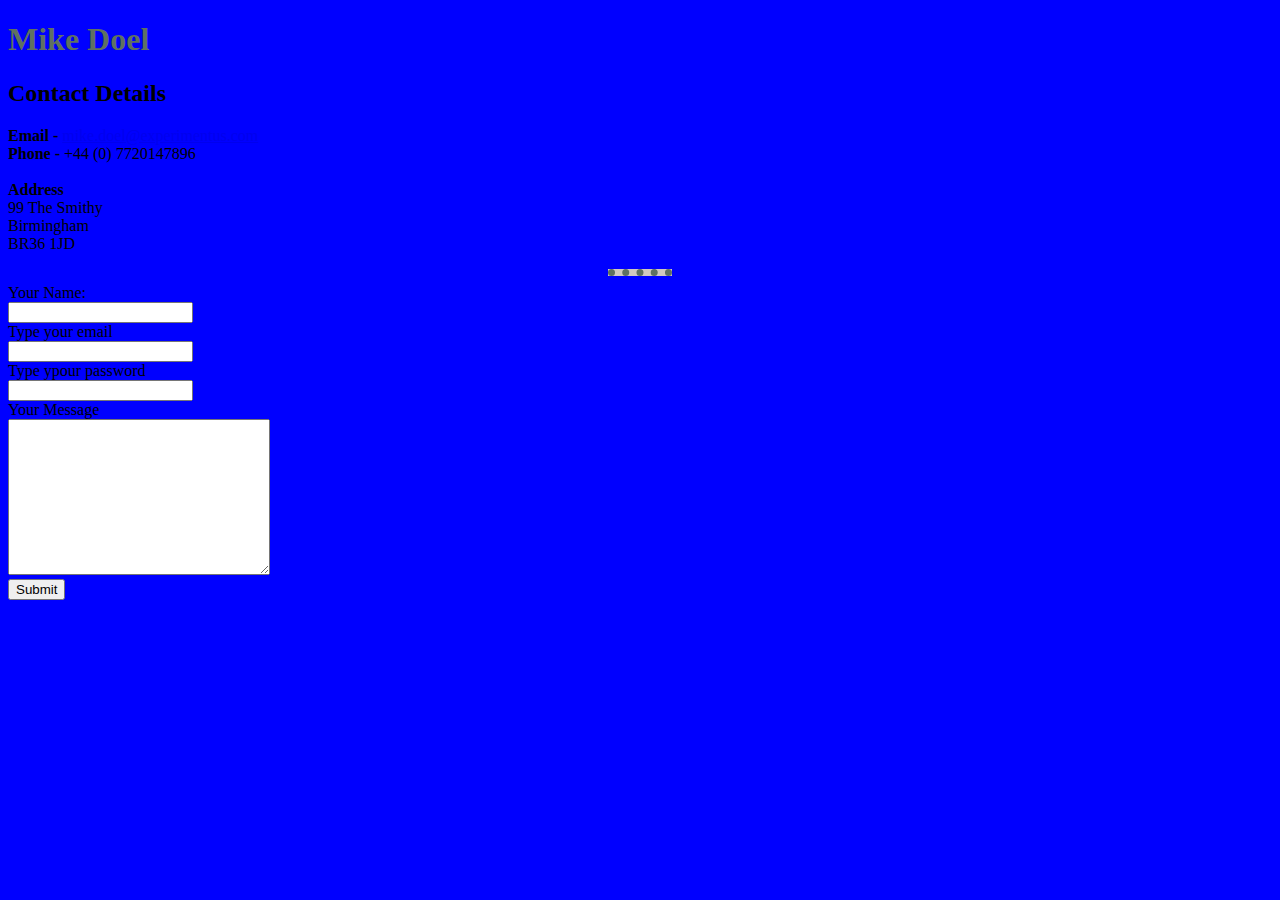
<file: contactme.html>
<!DOCTYPE html>
<html lang="en" dir="ltr">
<link rel="stylesheet" href="css/styles.css">
  <head>
    <meta charset="utf-8">
    <title>My Details</title>
  </head>
  <body>
    <h1>Mike Doel</h1>
    <h2>Contact Details</h2>
    <p>
      <strong>Email - </strong><a href= "mike.doel@experimentus.com">mike.doel@experimentus.com</a><br><strong>Phone - </strong>+44 (0) 7720147896
      <br><br><strong>Address</strong><br>99 The Smithy <br>Birmingham <br>BR36 1JD
    </p>
    <hr>
    <form action="mailto:info@mike.doel@outlook.com" method="post" enctype="text/plain">
      <label>Your Name:</label><br>
      <input type="text" name="Your Name" value=""><br>
      <label>Type your email</label><br>
      <input type="email" name="Your Email" value=""><br>
      <label>Type ypour password</label><br>
      <input type="password" name="Password" value=""><br>
      <label>Your Message</label><br>
      <textarea name="name" rows="10" cols="30"></textarea><br>
      <input type="submit" name="" >
    </form>
  </body>
</html>
</file>
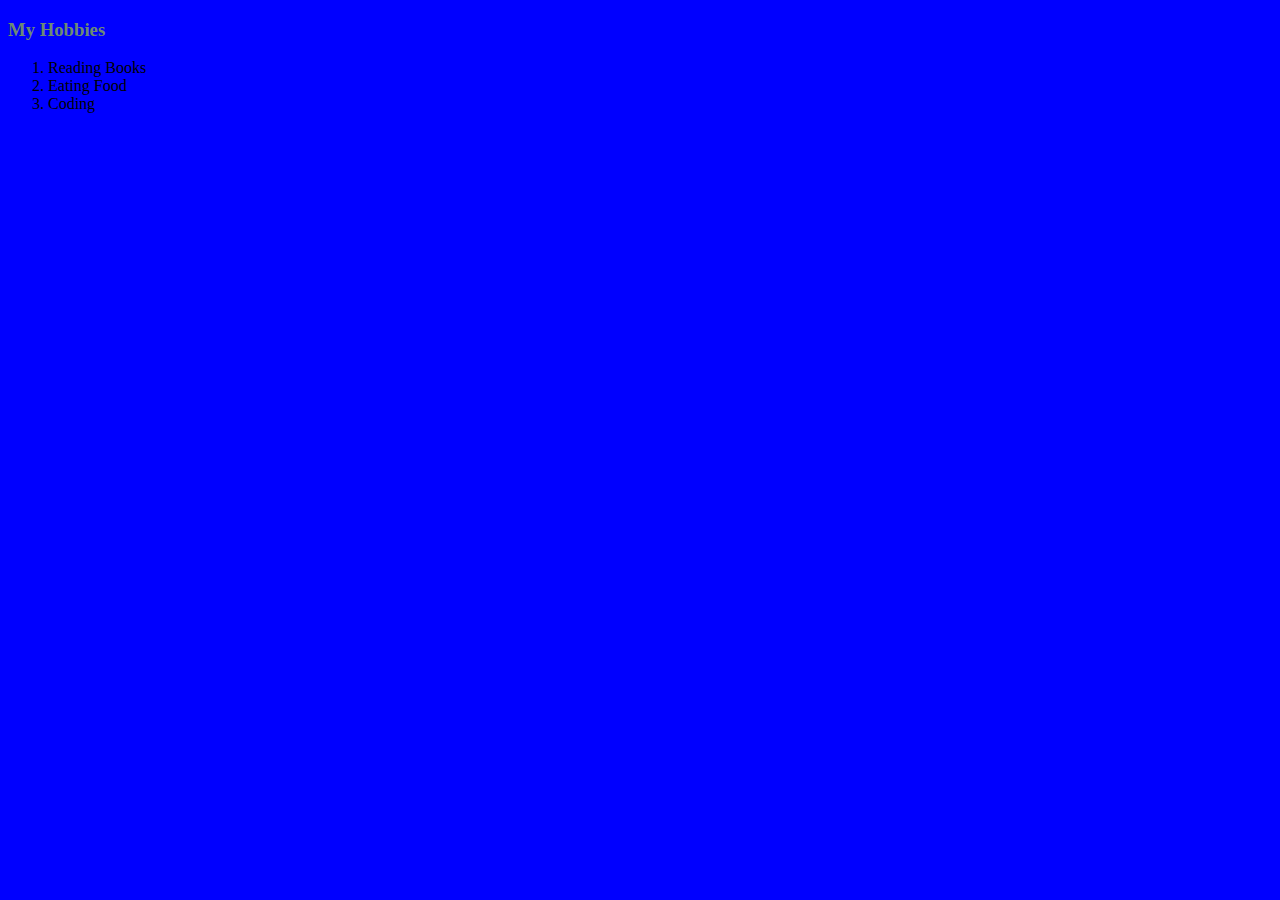
<file: hobbies.html>
<!DOCTYPE html>
<html lang="en" dir="ltr">
<link rel="stylesheet" href="css/styles.css">

<head>
  <meta charset="utf-8">
  <title>My Hobbies</title>
</head>

<body>
  <h3>My Hobbies</h3>
  <ol>
    <li>Reading Books</li>
    <li>Eating Food</li>
    <li>Coding</li>
  </ol>
</body>

</html>
</file>
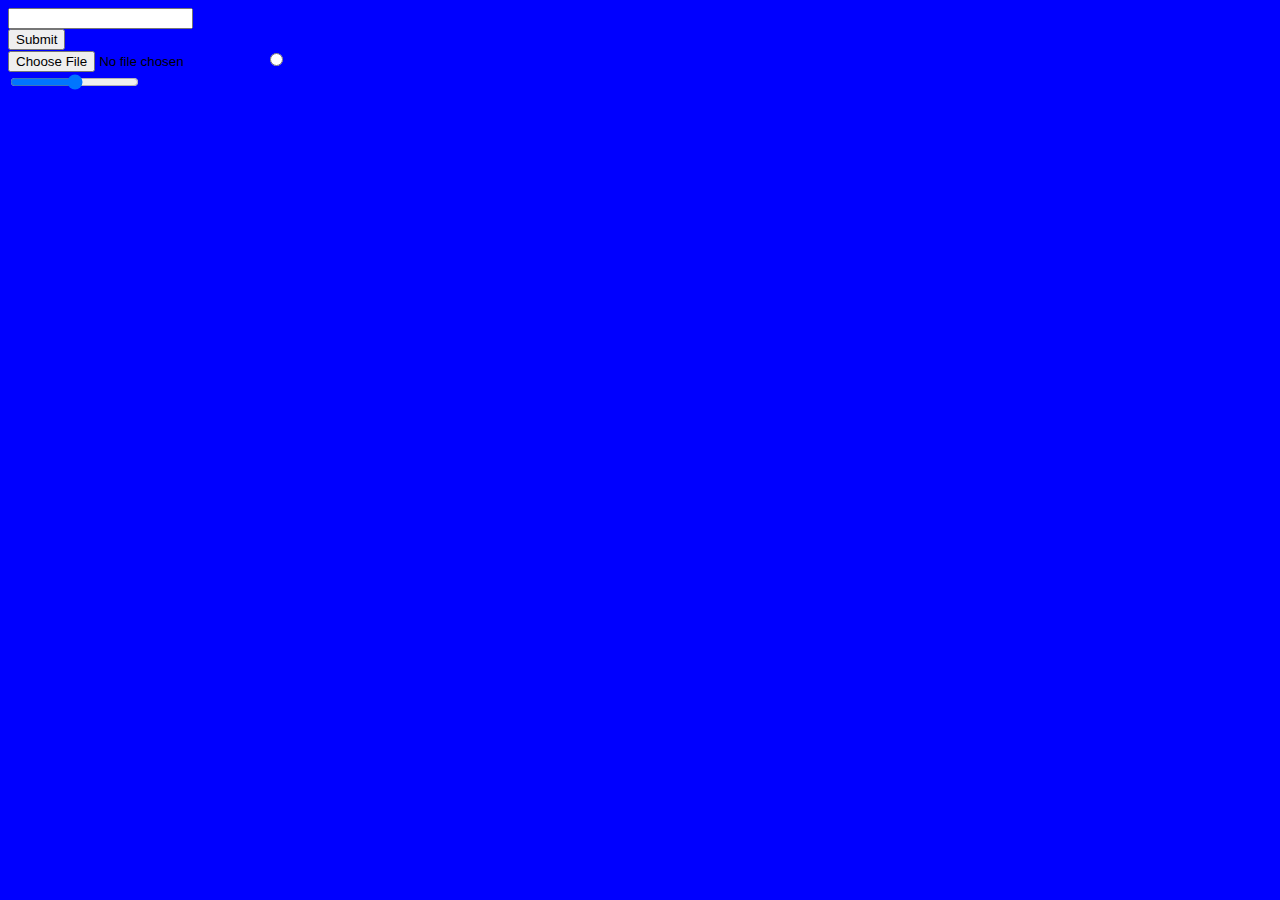
<file: input.html>
<!DOCTYPE html>
<html lang="en" dir="ltr">
<link rel="stylesheet" href="css/styles.css">
  <head>
    <meta charset="utf-8">
    <title></title>
  </head>
  <body>
    <input type="text" name="" value=""><br>
    <input type="submit" name=""><br>
    <input type="file" name="" value="">
    <input type="radio" name="" value=""><br>
    <input type="range" name="" value="">
  </body>
</html>
</file>
<file: css/styles.css>
/********************TAG Selectors***********************/
body {
  background-color: blue;
}

hr {
  border-style: none;
  border-top-style: dotted;
  border-width: 7px;
  width: 5%;
  background-color: #D0C9C0;
  border-color: #5F7161;
}

h1 {
  color: #5F7161;
  font-family: "calibri";
}

h3 {
  color: #6D8B74;
  font-family: "calibri";
}

p {
  font-family: "calibri";
}

table {
  font-family: "calibri";
}

ul {
  font-family: "calibri";
}

a {
  font-family: "calibri";
}


img:hover
{
  background-color: gold;}

/*******************CLASS SELECTORS**************/
.bacon {
  background-color: green;
}

.broccoli {
  background-color: red;
}

.circular {border-radius: 100%;}
/*******************ID SELECTORS**************/
#heading {
color: blue;

}
</file>
